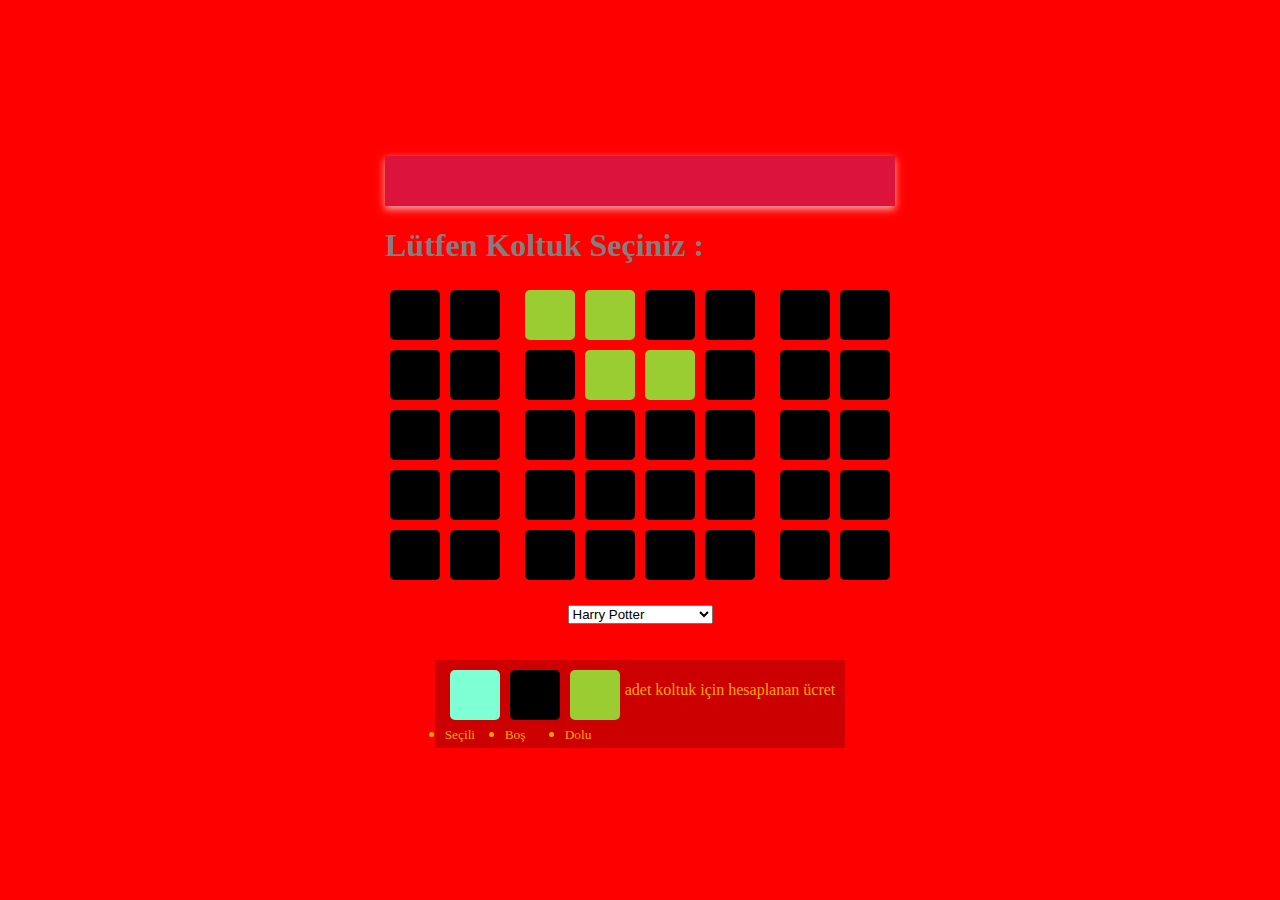
<file: cinema-ticket-website/index.html>
<!DOCTYPE html>
<html lang="en">
<head>
    <meta charset="UTF-8">
    <meta http-equiv="X-UA-Compatible" content="IE=edge">
    <meta name="viewport" content="width=device-width, initial-scale=1.0">
    <title>Movie Ticket Reservation</title>
    <link rel="stylesheet" href="style.css">
</head>
<body>
    <div class="container">
        <div class="screen"></div>
        <h1 style="color: Gray;">Lütfen Koltuk Seçiniz :</h1>
        <div class="row">
            <div class="seat"></div>
            <div class="seat"></div>
            <div class="seat reserved"></div>
            <div class="seat reserved"></div>
            <div class="seat"></div>
            <div class="seat"></div>
            <div class="seat"></div>
            <div class="seat"></div>
        </div>
        <div class="row">
            <div class="seat"></div>
            <div class="seat"></div>
            <div class="seat"></div>
            <div class="seat reserved"></div>
            <div class="seat reserved"></div>
            <div class="seat"></div>
            <div class="seat"></div>
            <div class="seat"></div>
        </div>
        <div class="row">
            <div class="seat"></div>
            <div class="seat"></div>
            <div class="seat"></div>
            <div class="seat"></div>
            <div class="seat"></div>
            <div class="seat"></div>
            <div class="seat"></div>
            <div class="seat"></div>
        </div>
        <div class="row">
            <div class="seat"></div>
            <div class="seat"></div>
            <div class="seat"></div>
            <div class="seat"></div>
            <div class="seat"></div>
            <div class="seat"></div>
            <div class="seat"></div>
            <div class="seat"></div>
        </div>
        <div class="row">
            <div class="seat"></div>
            <div class="seat"></div>
            <div class="seat"></div>
            <div class="seat"></div>
            <div class="seat"></div>
            <div class="seat"></div>
            <div class="seat"></div>
            <div class="seat"></div>
        </div>
     </div>

     <div class="Movie-List">
        <select  id="movie">
            <option disabled>"Lütfen film seçiniz.."</option>
            <option value="10" >Harry Potter</option>
            <option value="20" >Yüzüklerin Efendisi</option>
            <option value="30" >Matrix</option>
        </select>
    </div>

    <ul class="info">
        <li>
            <div class="seat selected"></div>
            <small>Seçili</small>
        </li>
        <li>
            <div class="seat"></div>
            <small>Boş</small>
        </li>
        <li>
            <div class="seat reserved"></div>
            <small>Dolu</small>
        </li>

        <p class="text">
           <span id="count"></span>adet koltuk için hesaplanan ücret <span id="amount"></span>
        </p>

    </ul>








    <script src="script.js"></script>
</body>
</html>
</file>
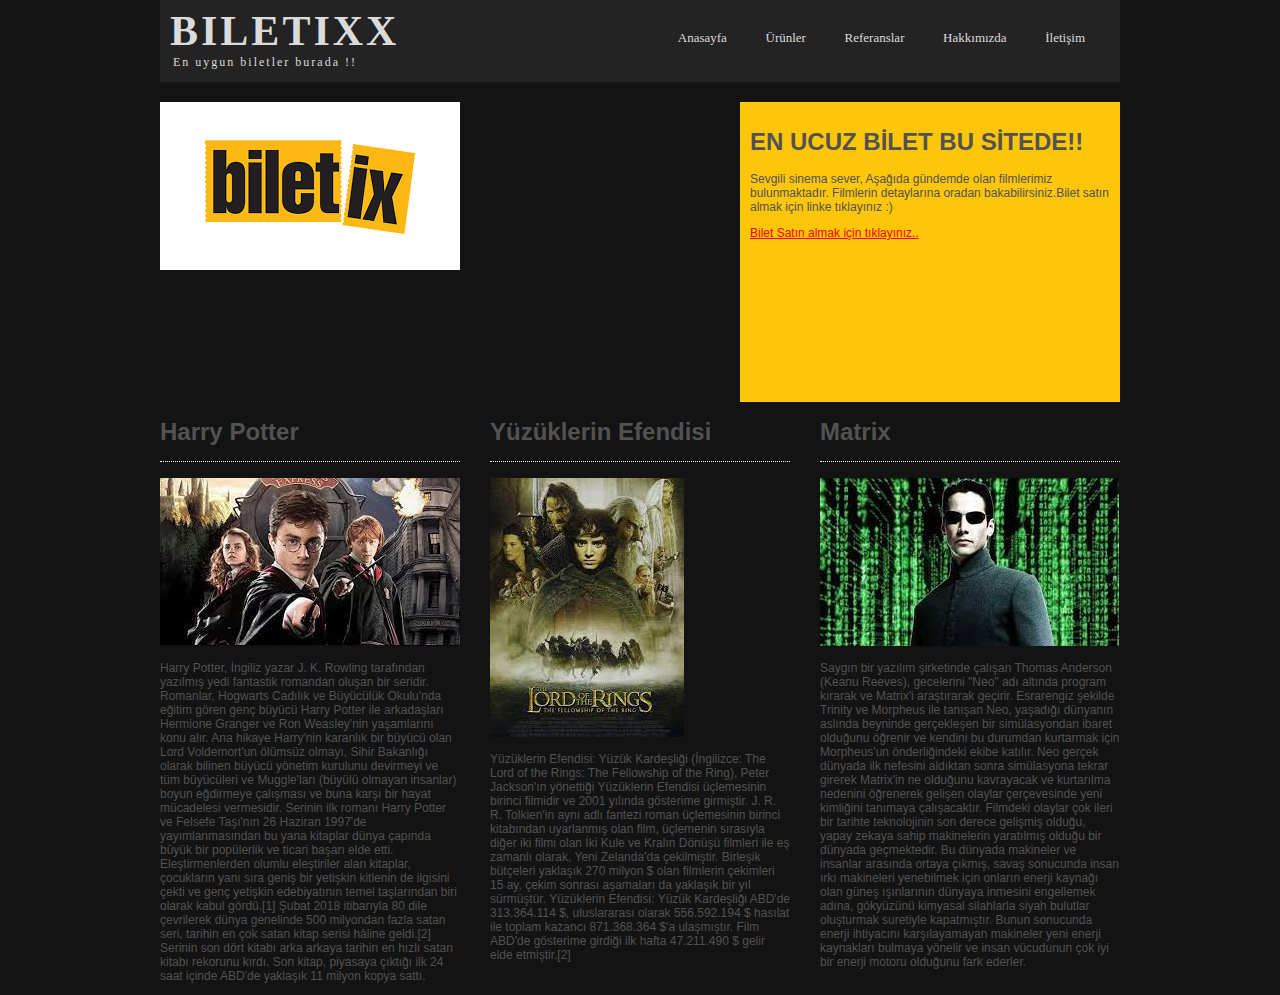
<file: cinema-ticket-website/anasayfa.html>
<!DOCTYPE html>
<html lang="en">
<head>
    <meta charset="UTF-8">
    <meta http-equiv="X-UA-Compatible" content="IE=edge">
    <meta name="viewport" content="width=device-width, initial-scale=1.0">
    <title>Film Sitesi</title>
    <link rel="stylesheet" href="anasayfa.css">
</head>
<body>
    <div class="sayfa">
        <div class="ust">
            <div id="logo">
                <h1><a href="#">Biletixx</a></h1>
                <p>En uygun biletler burada !!</p>
            </div>
            <div id="menu">
                <ul>
                    <li><a href="#">Anasayfa</a></li>
                    <li><a href="#">Ürünler</a></li>
                    <li><a href="#">Referanslar</a></li>
                    <li><a href="#">Hakkımızda</a></li>
                    <li><a href="#">İletişim</a></li>
                </ul>
            </div>
            <div class="clear"></div>
        </div>
            <div class="orta">
                <div class="orta-sol">
                    <img src="biletix.png">
                </div>
                <div class="orta-sag">
                    <h1>EN UCUZ BİLET BU SİTEDE!!</h1>
                    <p>
                       Sevgili sinema sever,
                       Aşağıda gündemde olan filmlerimiz bulunmaktadır.
                       Filmlerin detaylarına oradan bakabilirsiniz.Bilet satın almak için linke tıklayınız :)
                    </p>
                    
                    <a style="color:red;" href="index.html">Bilet Satın almak için tıklayınız..</a>

                </div>
                <div class="clear"></div>
            </div>
        
        <div class="icerik">
            <div class="card">
                <h1>Harry Potter</h1>
                <img src="harry potter.jpg">
                <p>
                    Harry Potter, İngiliz yazar J. K. Rowling tarafından yazılmış yedi fantastik romandan oluşan bir seridir. Romanlar, Hogwarts Cadılık ve Büyücülük Okulu'nda eğitim gören genç büyücü Harry Potter ile arkadaşları Hermione Granger ve Ron Weasley'nin yaşamlarını konu alır. Ana hikaye Harry'nin karanlık bir büyücü olan Lord Voldemort'un ölümsüz olmayı, Sihir Bakanlığı olarak bilinen büyücü yönetim kurulunu devirmeyi ve tüm büyücüleri ve Muggle'ları (büyülü olmayan insanlar) boyun eğdirmeye çalışması ve buna karşı bir hayat mücadelesi vermesidir.

                    Serinin ilk romanı Harry Potter ve Felsefe Taşı'nın 26 Haziran 1997'de yayımlanmasından bu yana kitaplar dünya çapında büyük bir popülerlik ve ticari başarı elde etti. Eleştirmenlerden olumlu eleştiriler alan kitaplar, çocukların yanı sıra geniş bir yetişkin kitlenin de ilgisini çekti ve genç yetişkin edebiyatının temel taşlarından biri olarak kabul gördü.[1] Şubat 2018 itibarıyla 80 dile çevrilerek dünya genelinde 500 milyondan fazla satan seri, tarihin en çok satan kitap serisi hâline geldi.[2] Serinin son dört kitabı arka arkaya tarihin en hızlı satan kitabı rekorunu kırdı. Son kitap, piyasaya çıktığı ilk 24 saat içinde ABD'de yaklaşık 11 milyon kopya sattı.
                </p>
               
            </div>
            <div class="card orta-card">
                <h1>Yüzüklerin Efendisi</h1>
                <img src="yuzuklerinefendisi.jpg">
                <p>
                    Yüzüklerin Efendisi: Yüzük Kardeşliği (İngilizce: The Lord of the Rings: The Fellowship of the Ring), Peter Jackson'ın yönettiği Yüzüklerin Efendisi üçlemesinin birinci filmidir ve 2001 yılında gösterime girmiştir. J. R. R. Tolkien'in aynı adlı fantezi roman üçlemesinin birinci kitabından uyarlanmış olan film, üçlemenin sırasıyla diğer iki filmi olan İki Kule ve Kralın Dönüşü filmleri ile eş zamanlı olarak, Yeni Zelanda'da çekilmiştir. Birleşik bütçeleri yaklaşık 270 milyon $ olan filmlerin çekimleri 15 ay, çekim sonrası aşamaları da yaklaşık bir yıl sürmüştür.

                    Yüzüklerin Efendisi: Yüzük Kardeşliği ABD'de 313.364.114 $, uluslararası olarak 556.592.194 $ hasılat ile toplam kazancı 871.368.364 $'a ulaşmıştır. Film ABD'de gösterime girdiği ilk hafta 47.211.490 $ gelir elde etmiştir.[2]
                </p>
              
            </div>
            <div class="card">
                <h1>Matrix</h1>
                <img src="matrix.jpg">
                <p>
                    Saygın bir yazılım şirketinde çalışan Thomas Anderson (Keanu Reeves), gecelerini "Neo" adı altında program kırarak ve Matrix'i araştırarak geçirir. Esrarengiz şekilde Trinity ve Morpheus ile tanışan Neo, yaşadığı dünyanın aslında beyninde gerçekleşen bir simülasyondan ibaret olduğunu öğrenir ve kendini bu durumdan kurtarmak için Morpheus'un önderliğindeki ekibe katılır. Neo gerçek dünyada ilk nefesini aldıktan sonra simülasyona tekrar girerek Matrix'in ne olduğunu kavrayacak ve kurtarılma nedenini öğrenerek gelişen olaylar çerçevesinde yeni kimliğini tanımaya çalışacaktır.

                    Filmdeki olaylar çok ileri bir tarihte teknolojinin son derece gelişmiş olduğu, yapay zekaya sahip makinelerin yaratılmış olduğu bir dünyada geçmektedir. Bu dünyada makineler ve insanlar arasında ortaya çıkmış, savaş sonucunda insan ırkı makineleri yenebilmek için onların enerji kaynağı olan güneş ışınlarının dünyaya inmesini engellemek adına, gökyüzünü kimyasal silahlarla siyah bulutlar oluşturmak suretiyle kapatmıştır. Bunun sonucunda enerji ihtiyacını karşılayamayan makineler yeni enerji kaynakları bulmaya yönelir ve insan vücudunun çok iyi bir enerji motoru olduğunu fark ederler. 
                </p>
               
            </div>
        </div>
        
    </div>
</body>
</html>
</file>
<file: cinema-ticket-website/style.css>
body{
    background-color: red;
    display: flex;
    align-items: center;
    justify-content: center;
    flex-direction: column;
    height: 100vh;
    margin: 0;
    color: #fff;

}
.seat{
    background-color: black;
    height: 50px;
    width: 50px;
    margin: 5px;
    border-radius: 5px;
}
.seat.selected{
    background-color: aquamarine;
}
.seat.reserved{
    background-color: yellowgreen ;
}

.seat:nth-of-type(2){
    margin-right: 20px ;
}
.seat:nth-last-of-type(3){
    margin-right: 20px;
}

.seat:not(.reserved):hover{
    cursor: pointer;
    transform: scale(1.3);
}


.row{
    display: flex;
}

.screen{
    background-color:crimson;
    height: 50px;
    width: 100%;
    margin: 20px 0;
    box-shadow: 0 3px 8px rgba(255,255,255,0.7);
}

.Movie-List{
    margin: 20px 0;

}

.info{
    background-color: rgba(0, 0, 0,0.2);
    padding: 5px 10px;
    color: orange;
    display: flex;
    
}

.info.li{
    display: flex;
    align-items: center;
    justify-content: center;
    margin: 0 10px;
    
}

p.text.span{
    color: yellowgreen;
    display: flex;
}
</file>
<file: cinema-ticket-website/anasayfa.css>
body{
    background: #131313;
    color: #525252;
    font-family: verdana,Arial,Helvetica,sans-serif;
    margin: 0;
    padding: 0;
    font-size: 12px;
}
.sayfa{
    width: 960px;
    margin: auto;
}
.ust{
    background: #232323;
}
#logo{
    float: left;
    width: 260px;
    margin-top: 7px;
    margin-left: 10px;
}

#logo h1{
    margin: 0;
    padding: 0;
    font-size: 42px;
    text-transform: uppercase;
    
}

#logo h1 a{
    font-family: Georgia;
    text-decoration: none;
    color: #DBDBDB;
    letter-spacing: 3px;
}

#logo p{
    color: #DBDBDB;
    font-family: Georgia;
    margin-left: 3px;
    margin-top: 0;
    padding-top: 0;
    letter-spacing: 2px;
}

#menu{
    float: right;
    width: 650px;
    margin: 30px 0 0 0;
    padding: 0;
    font-size: 13px;
    text-align: right;
}

#menu ul{
    margin: 0;
    padding: 0;
    list-style: none;
}

#menu ul li{
    display: inline;
    margin-right: 35px;
}

#menu ul li a{
    text-decoration: none;
    font-size: 13px;
    font-family: Verdana;
    color: #DBDBDB;
}

.orta{
    
    margin-top: 20px;
}
.orta-sol{
    width: 575px;
    float: left;
}
.orta-sag{
    width: 360px;
    float: right;
    height: 280px;
    background: #FDC609;
    padding: 10px;
}

.orta-sag img{
    box-shadow: 10px 10px 10px gray;
}

.orta-resim{
    margin: 0 25px;
    
}
.card
{
    width: 300px;
    float: left;
}


.card{
    margin-right: 30px;
}

.card:nth-child(3){
    margin:0px;
}

.card h1{
    border-bottom: 1px dotted white;
    padding-bottom: 15px;
    
}

.button a{
    display: inline-block;
    padding: 10px 15px;
    color: #fdc609;
    background-color: #232323;
    text-decoration: none;
    
}

.clear{
    clear: both;
}
</file>
